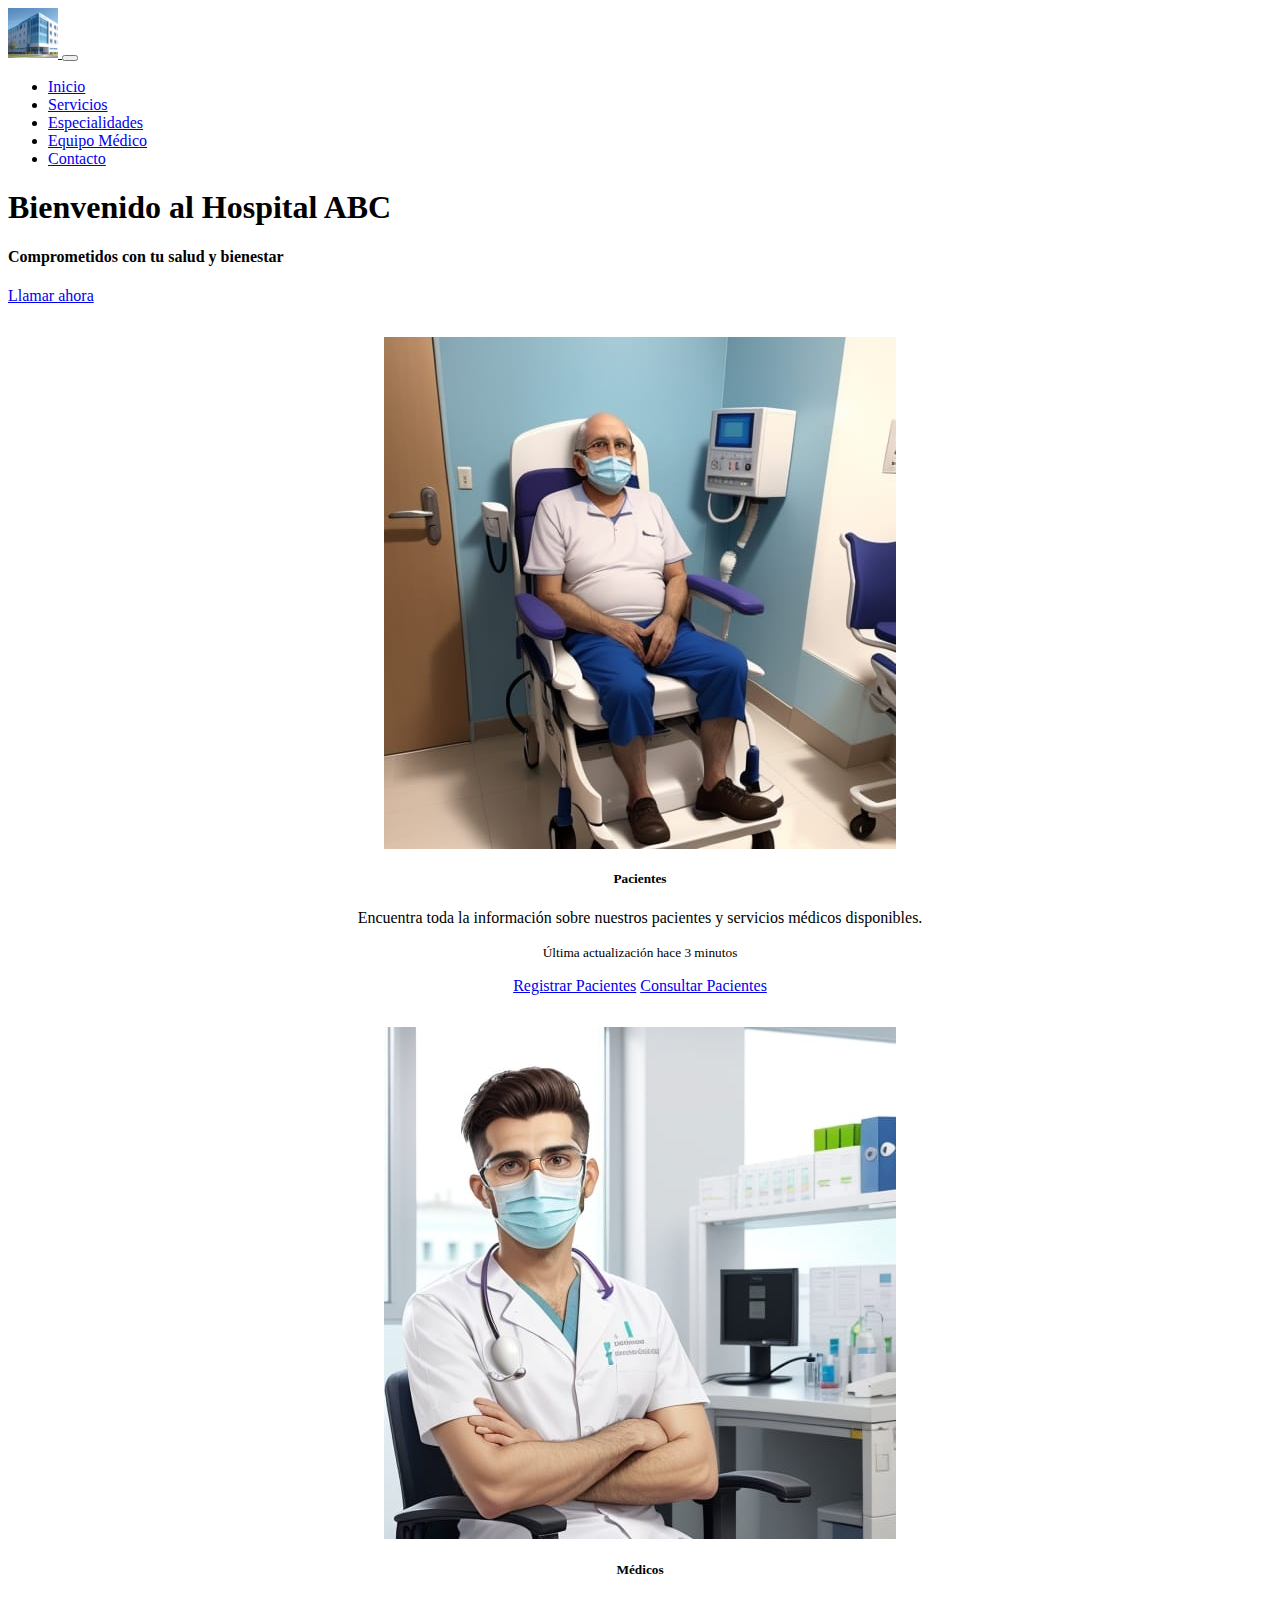
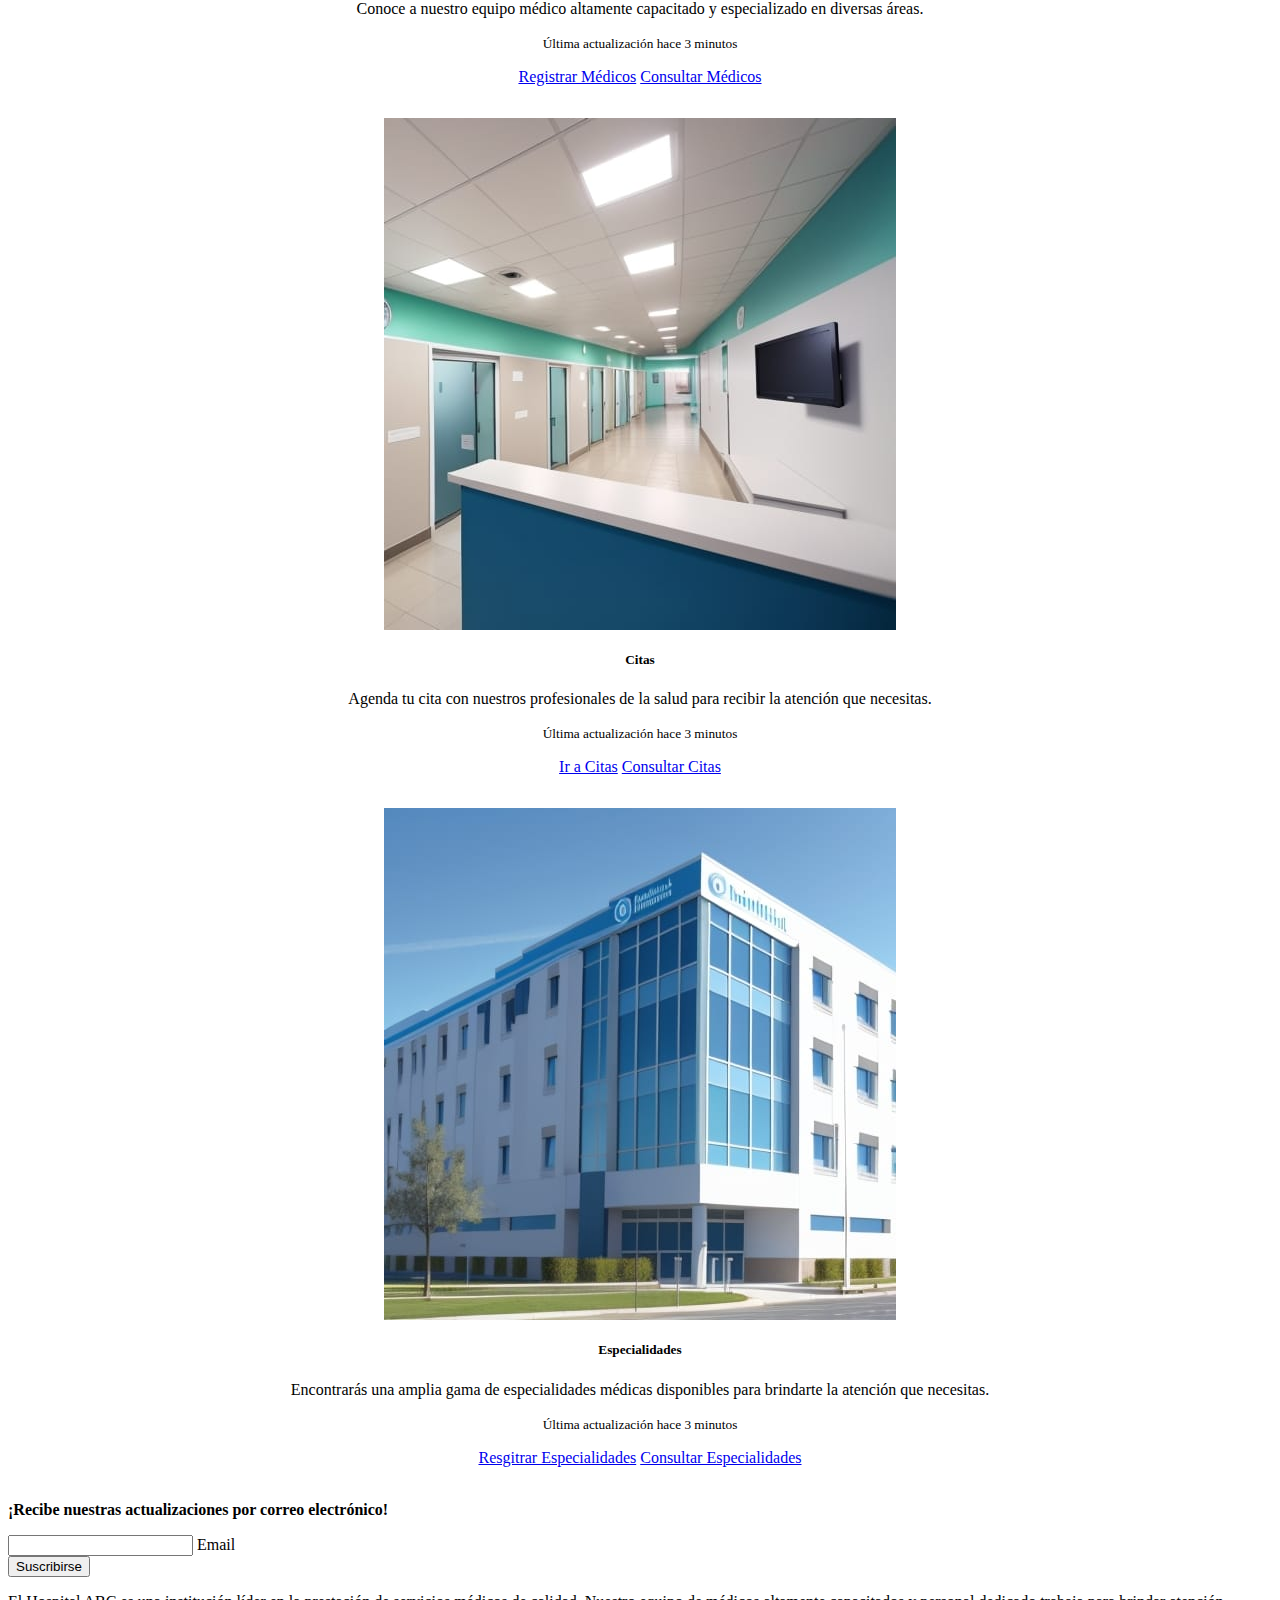
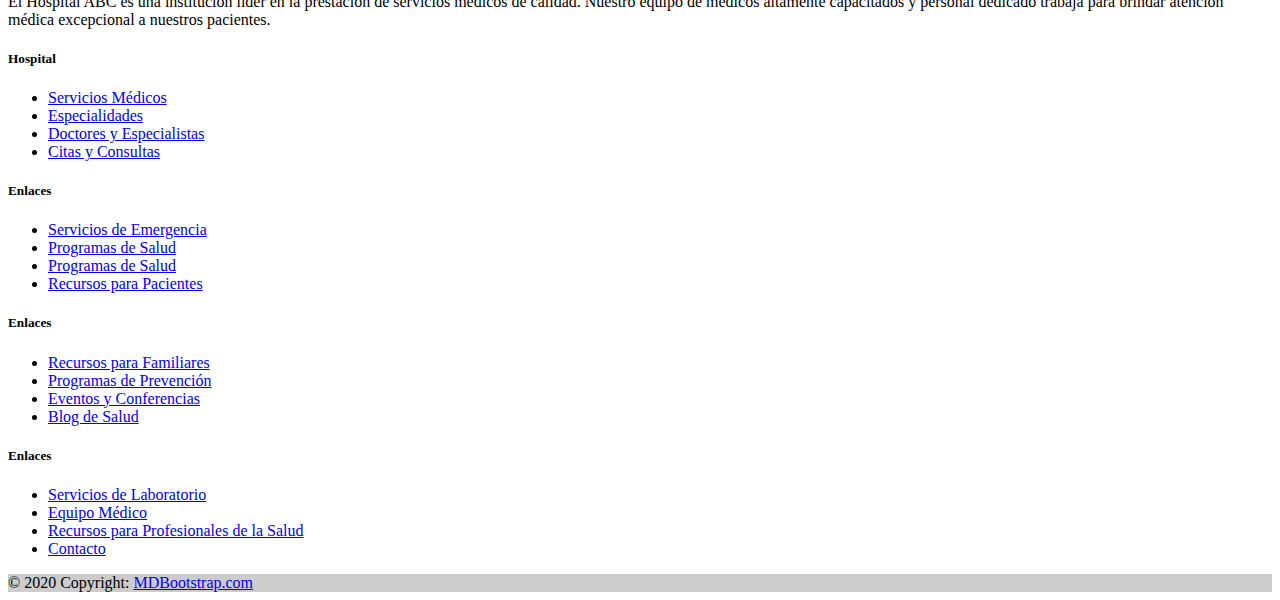
<file: index.html>
<!DOCTYPE html>
<html lang="es">
<head>
    <meta charset="UTF-8">
    <meta name="viewport" content="width=device-width, initial-scale=1.0">
    <link href="https://cdn.jsdelivr.net/npm/bootstrap@5.3.0/dist/css/bootstrap.min.css" rel="stylesheet" integrity="sha384-9ndCyUaIbzAi2FUVXJi0CjmCapSmO7SnpJef0486qhLnuZ2cdeRhO02iuK6FUUVM" crossorigin="anonymous">
    <link rel="stylesheet" href="/assets/css/style.css">
    <title>Inicio</title>
</head>
<body>
    <div data-include="includes/header.html"></div>
    <main>
        <div class="card-group">
          <div class="card">
            <img src="/assets/images/pacientes.jpeg" class="card-img-top" alt="Imagen de pacientes">
            <div class="card-body">
              <h5 class="card-title">Pacientes</h5>
              <p class="card-text">Encuentra toda la información sobre nuestros pacientes y servicios médicos disponibles.</p>
              <p class="card-text"><small class="text-muted">Última actualización hace 3 minutos</small></p>
              <a href="formulario.html?type=pacientes" id="pacientes" class="btn btn-primary">Registrar Pacientes</a>
              <a href="consultarPacientes.html" id="consultarPacientes" class="btn btn-primary">Consultar Pacientes</a>

            </div>
          </div>
          <div class="card">
            <img src="/assets/images/medicos.jpeg" class="card-img-top" alt="Imagen de médicos">
            <div class="card-body">
              <h5 class="card-title">Médicos</h5>
              <p class="card-text">Conoce a nuestro equipo médico altamente capacitado y especializado en diversas áreas.</p>
              <p class="card-text"><small class="text-muted">Última actualización hace 3 minutos</small></p>
              <a id="medicos" href="formulario.html?type=medicos" class="btn btn-primary">Registrar Médicos</a>
              <a href="consultarMedicos.html" id="consultarMedicos" class="btn btn-primary">Consultar Médicos</a>
            </div>
          </div>
          <div class="card">
            <img src="/assets/images/citas.jpeg" class="card-img-top" alt="Imagen de citas">
            <div class="card-body">
              <h5 class="card-title">Citas</h5>
              <p class="card-text">Agenda tu cita con nuestros profesionales de la salud para recibir la atención que necesitas.</p>
              <p class="card-text"><small class="text-muted">Última actualización hace 3 minutos</small></p>
              <a href="registrarCita.html" class="btn btn-primary">Ir a Citas</a> <!-- Reemplaza "url-citas" con la URL correspondiente -->
              <a href="consultarCitas.html" id="consultarCitas" class="btn btn-primary">Consultar Citas</a>
            </div>
          </div>
          <div class="card">
            <img src="/assets/images/especialidades.jpeg" class="card-img-top" alt="Imagen de citas">
            <div class="card-body">
              <h5 class="card-title">Especialidades</h5>
              <p class="card-text">Encontrarás una amplia gama de especialidades médicas disponibles para brindarte la atención que necesitas.</p>
              <p class="card-text"><small class="text-muted">Última actualización hace 3 minutos</small></p>
              <a href="registrarEspecialidades.html" class="btn btn-primary">Resgitrar Especialidades</a> <!-- Reemplaza "url-citas" con la URL correspondiente -->
              <a href="consultarEspecialidades.html" id="consultarEspecialidades" class="btn btn-primary">Consultar Especialidades</a>
            </div>
        </div>
      </main>
    <br>
    <div data-include="includes/footer.html"></div>
    <script src="/javaScript/headerandfooter.js"></script>
    <script src="/javaScript/index.js"></script>
    <script src="/javaScript/formEngine.js"></script>
    <script src="https://cdn.jsdelivr.net/npm/bootstrap@5.3.0/dist/js/bootstrap.bundle.min.js" integrity="sha384-geWF76RCwLtnZ8qwWowPQNguL3RmwHVBC9FhGdlKrxdiJJigb/j/68SIy3Te4Bkz" crossorigin="anonymous"></script>
</body>
</html>
</file>
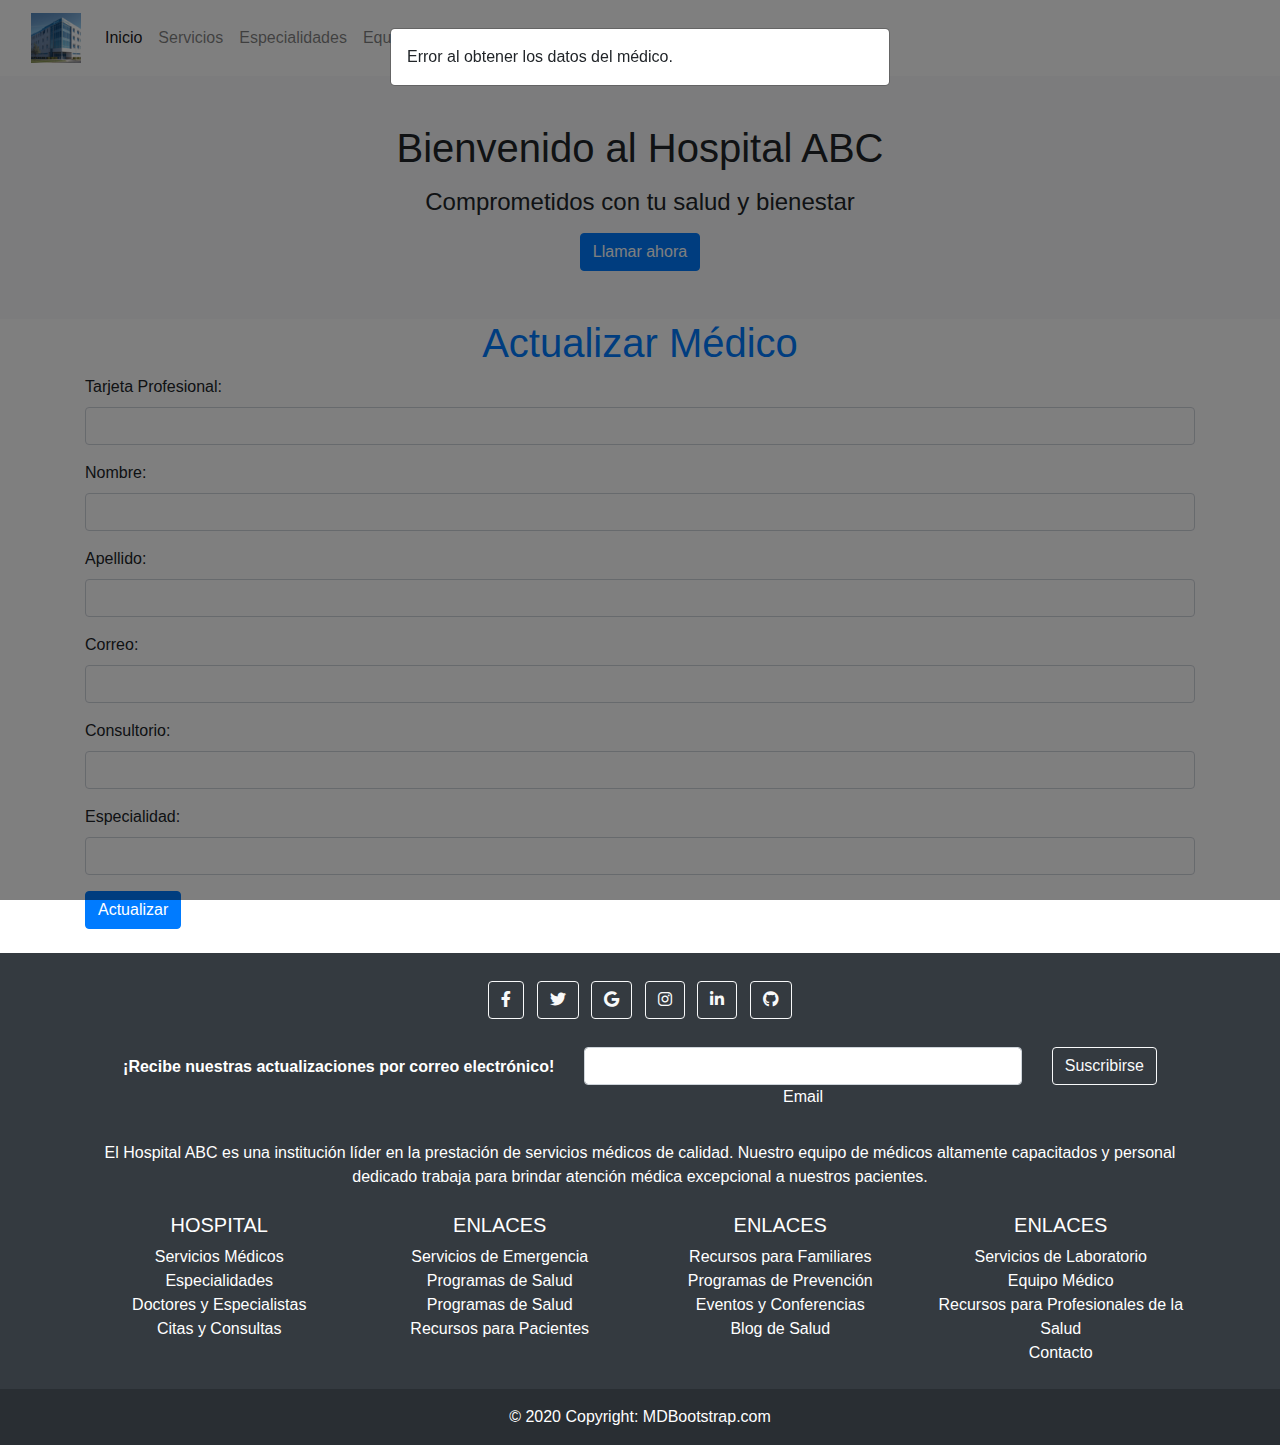
<file: actualizarMedico.html>
<!DOCTYPE html>
<html>
<head>
    <title>Actualizar Médico</title>
    <meta charset="UTF-8">
    <meta name="viewport" content="width=device-width, initial-scale=1.0">
    <link href="https://stackpath.bootstrapcdn.com/bootstrap/4.5.2/css/bootstrap.min.css" rel="stylesheet">
    <link rel="stylesheet" href="/assets/css/style.css">
    <link rel="stylesheet" href="https://cdnjs.cloudflare.com/ajax/libs/font-awesome/5.15.4/css/all.min.css" crossorigin="anonymous" referrerpolicy="no-referrer" />
    <link rel="stylesheet" href="https://cdnjs.cloudflare.com/ajax/libs/font-awesome/6.0.0/css/all.min.css">
</head>
<body>
  <div data-include="includes/header.html"></div>
  <div class="container">
    <h1 class="text-center text-primary">Actualizar Médico</h1>

    <form id="updateForm">
      <div class="form-group">
        <label for="tarjetaProfesional">Tarjeta Profesional:</label>
        <input type="number" class="form-control" id="tarjetaProfesionalInput" name="tarjetaProfesional" required>
      </div>

      <div class="form-group">
        <label for="nombre">Nombre:</label>
        <input type="text" class="form-control" id="nombreInput" name="nombre" required>
      </div>

      <div class="form-group">
        <label for="apellido">Apellido:</label>
        <input type="text" class="form-control" id="apellidoInput" name="apellido" required>
      </div>

      <div class="form-group">
        <label for="correo">Correo:</label>
        <input type="email" class="form-control" id="correoInput" name="correo" required>
      </div>

      <div class="form-group">
        <label for="consultorio">Consultorio:</label>
        <input type="text" class="form-control" id="consultorioInput" name="consultorio" required>
      </div>

      <div class="form-group">
        <label for="especialidad">Especialidad:</label>
        <input type="number" class="form-control" id="especialidadInput" name="especialidad" required>
      </div>

      <button type="submit" class="btn btn-primary">Actualizar</button>
    </form>
  </div>
  <br>
  <div data-include="includes/footer.html"></div>
    <script src="https://code.jquery.com/jquery-3.6.0.min.js"></script>
    <script src="/javaScript/headerandfooter.js"></script>
    <script src="https://stackpath.bootstrapcdn.com/bootstrap/4.5.2/js/bootstrap.min.js"></script>
    <script src="/javaScript/actualizarMedico.js"></script>
    <script src="/javaScript/headerandfooter.js"></script>
</body>
</html>
</file>
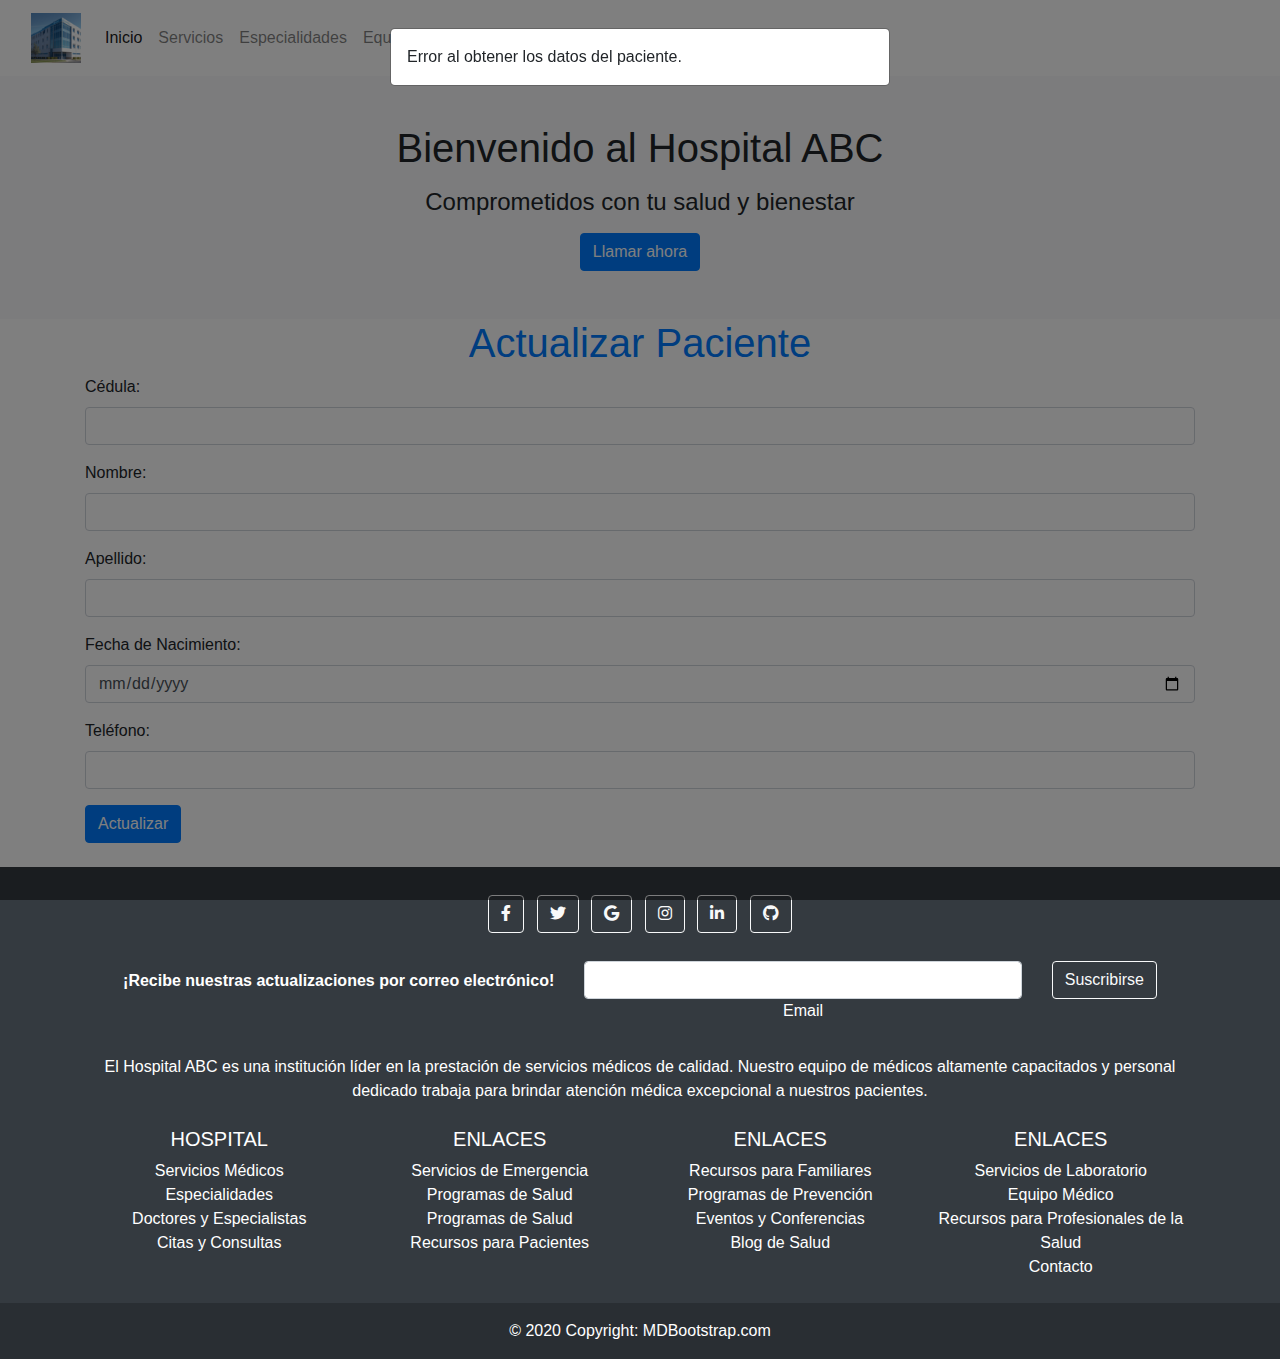
<file: actualizarPaciente.html>
<!DOCTYPE html>
<html>
<head>
    <title>Actualizar Paciente</title>
    <meta charset="UTF-8">
    <meta name="viewport" content="width=device-width, initial-scale=1.0">
    <link href="https://stackpath.bootstrapcdn.com/bootstrap/4.5.2/css/bootstrap.min.css" rel="stylesheet">
    <link rel="stylesheet" href="/assets/css/style.css">
    <link rel="stylesheet" href="https://cdnjs.cloudflare.com/ajax/libs/font-awesome/5.15.4/css/all.min.css" crossorigin="anonymous" referrerpolicy="no-referrer" />
    <link rel="stylesheet" href="https://cdnjs.cloudflare.com/ajax/libs/font-awesome/6.0.0/css/all.min.css">
</head>
<body>
  <div data-include="includes/header.html"></div>
  <div class="container">
    <h1 class="text-center text-primary">Actualizar Paciente</h1>

    <form id="updateForm">
      <div class="form-group">
        <label for="cedula">Cédula:</label>
        <input type="number" class="form-control" id="cedulaInput" name="cedula" required>
      </div>

      <div class="form-group">
        <label for="nombre">Nombre:</label>
        <input type="text" class="form-control" id="nombreInput" name="nombre" required>
      </div>

      <div class="form-group">
        <label for="apellido">Apellido:</label>
        <input type="text" class="form-control" id="apellidoInput" name="apellido" required>
      </div>

      <div class="form-group">
        <label for="fechaNacimiento">Fecha de Nacimiento:</label>
        <input type="date" class="form-control" id="fechaNacimientoInput" name="fechaNacimiento" required>
      </div>

      <div class="form-group">
        <label for="telefono">Teléfono:</label>
        <input type="text" class="form-control" id="telefonoInput" name="telefono" required>
      </div>

      <button type="submit" class="btn btn-primary">Actualizar</button>
    </form>
  </div>
  <br>
  <div data-include="includes/footer.html"></div>
    <script src="https://code.jquery.com/jquery-3.6.0.min.js"></script>
    <script src="/javaScript/headerandfooter.js"></script>
    <script src="https://stackpath.bootstrapcdn.com/bootstrap/4.5.2/js/bootstrap.min.js"></script>
    <script src="/javaScript/actualizarPaciente.js"></script>
    <script src="/javaScript/headerandfooter.js"></script>
</body>
</html>
</file>
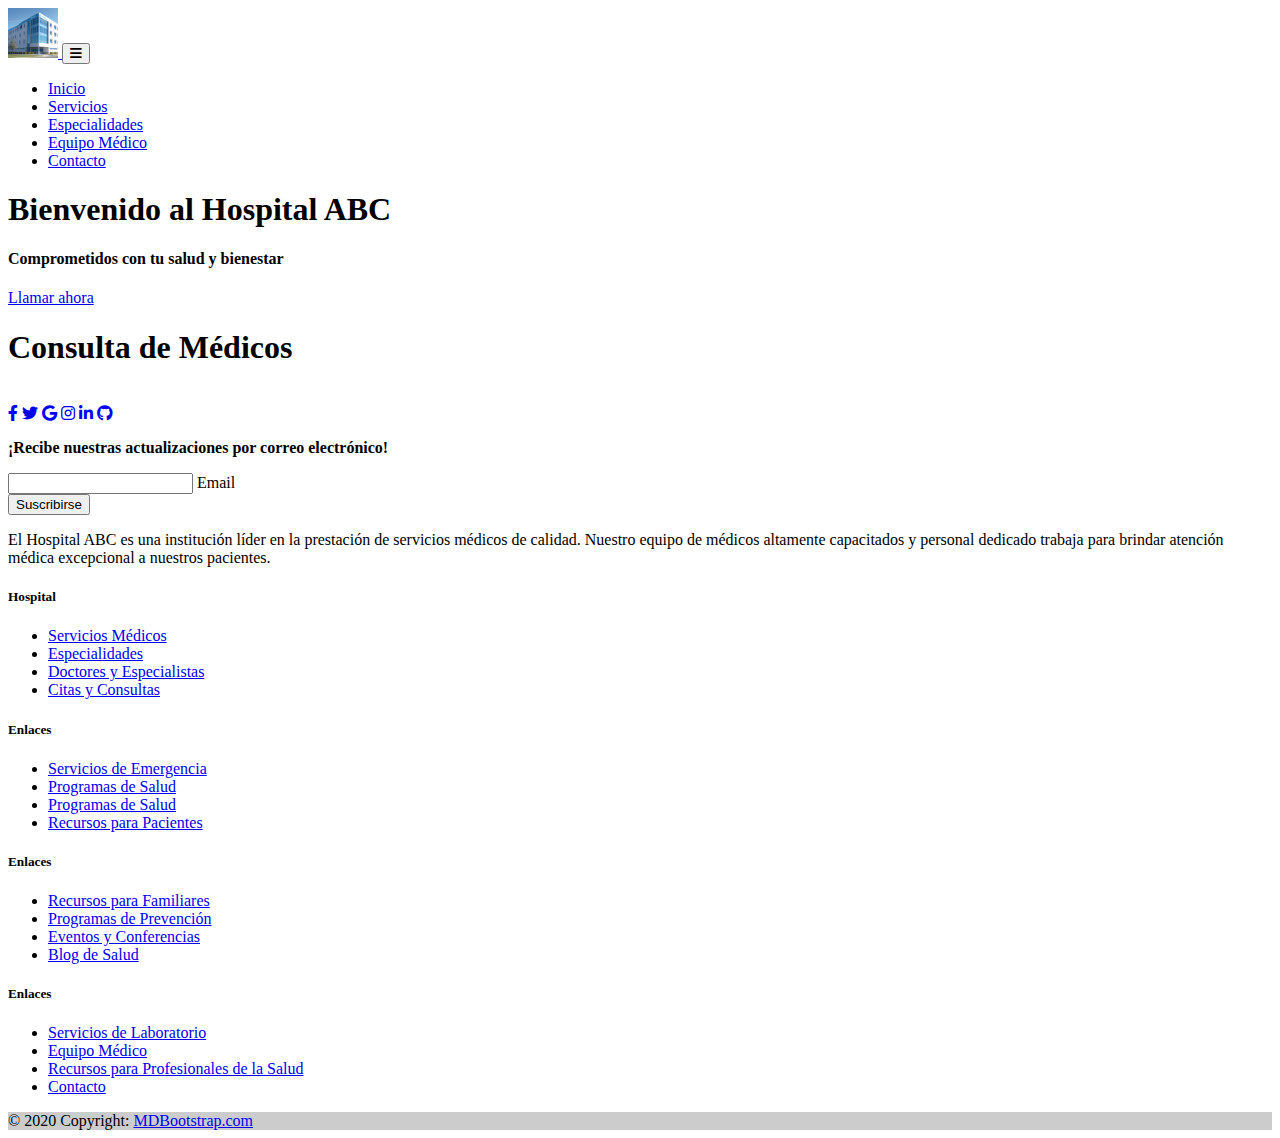
<file: consultarMedicos.html>
<!DOCTYPE html>
<html lang="en">
<head>
    <meta charset="UTF-8">
    <meta name="viewport" content="width=device-width, initial-scale=1.0">
    <link href="https://cdn.jsdelivr.net/npm/bootstrap@5.3.0/dist/css/bootstrap.min.css" rel="stylesheet" integrity="sha384-9ndCyUaIbzAi2FUVXJi0CjmCapSmO7SnpJef0486qhLnuZ2cdeRhO02iuK6FUUVM" crossorigin="anonymous">
    <link rel="stylesheet" href="/assets/css/style.css">
    <link rel="stylesheet" href="https://cdnjs.cloudflare.com/ajax/libs/font-awesome/6.0.0-beta3/css/all.min.css" integrity="sha512-M1ceh8W6Zsmmdf3lIYo4yMgX/ZX7E8+xQ/QU1HzrnOIBiXrszk7bjFJjDkTSxtLQLZmVl+Jkqw7mHwZFSg7hQg==" crossorigin="anonymous" referrerpolicy="no-referrer" />
    <link rel="stylesheet" href="https://cdnjs.cloudflare.com/ajax/libs/font-awesome/5.15.4/css/all.min.css" crossorigin="anonymous" referrerpolicy="no-referrer" />
    <link rel="stylesheet" href="https://cdnjs.cloudflare.com/ajax/libs/font-awesome/6.0.0/css/all.min.css">

    <title>Consultar Médicos</title>
</head>
<body>
    <div data-include="includes/header.html"></div>
    <main>
        <h1 class="text-center text-primary">Consulta de Médicos</h1>
        <div id="medicosTable"></div>
    </main>
    <br>
    <div data-include="includes/footer.html"></div>
    <script src="/javaScript/medicos.js"></script>
    <script src="/javaScript/headerandfooter.js"></script>
    <script src="https://code.jquery.com/jquery-3.6.0.min.js"></script>
    <script src="https://cdn.jsdelivr.net/npm/bootstrap@5.3.0/dist/js/bootstrap.bundle.min.js" integrity="sha384-geWF76RCwLtnZ8qwWowPQNguL3RmwHVBC9FhGdlKrxdiJJigb/j/68SIy3Te4Bkz" crossorigin="anonymous"></script>
</body>
</html>
</file>
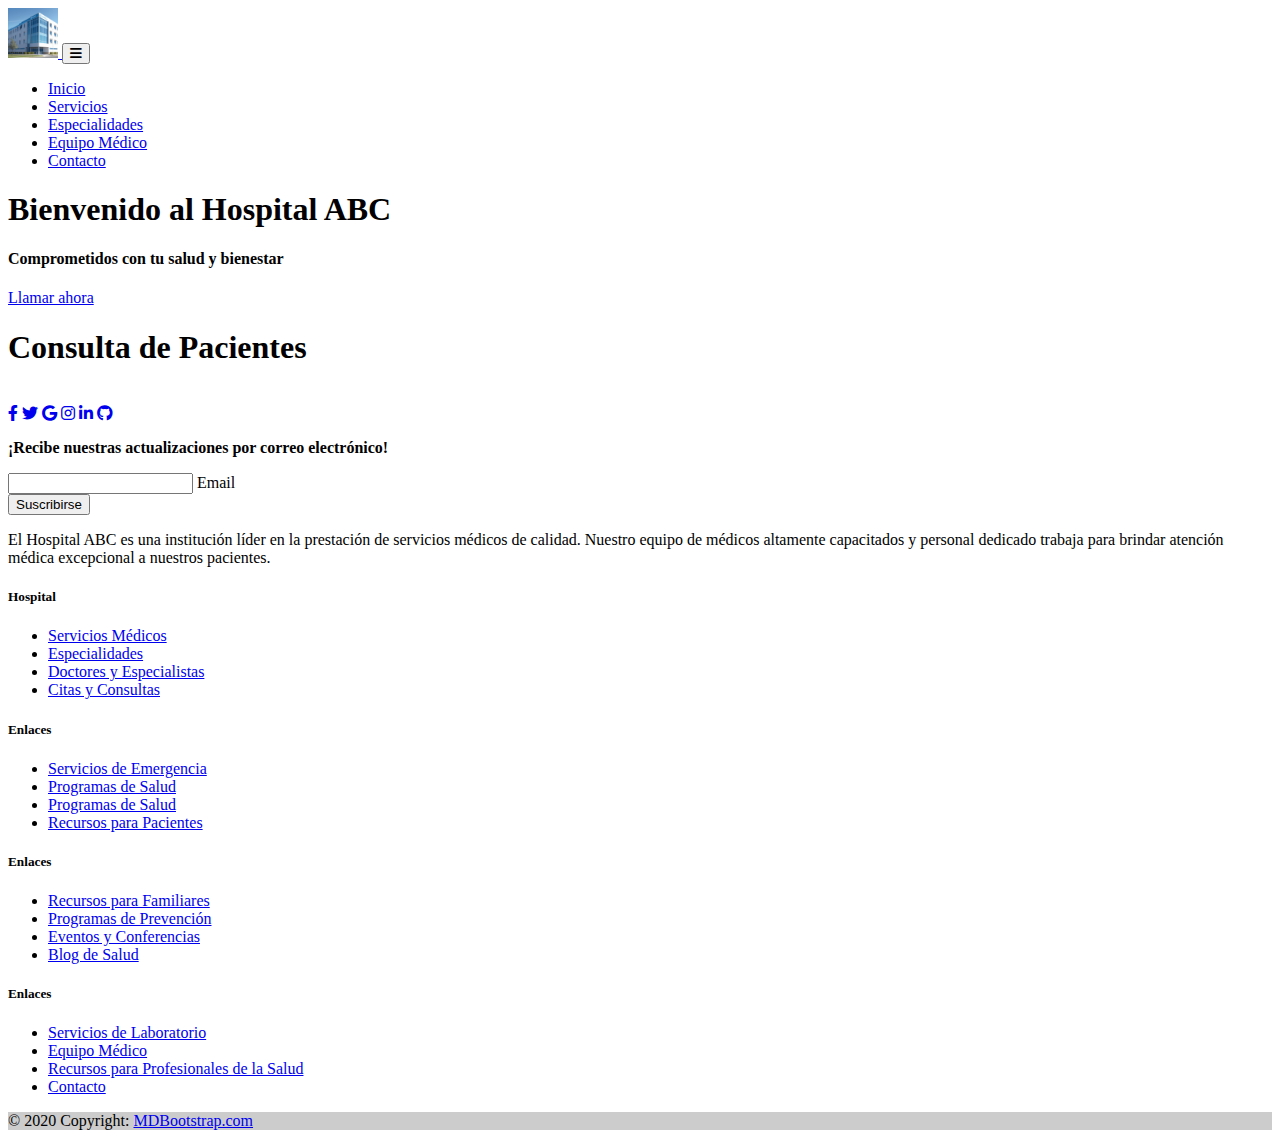
<file: consultarPacientes.html>
<!DOCTYPE html>
<html lang="en">
<head>
    <meta charset="UTF-8">
    <meta name="viewport" content="width=device-width, initial-scale=1.0">
    <link href="https://cdn.jsdelivr.net/npm/bootstrap@5.3.0/dist/css/bootstrap.min.css" rel="stylesheet" integrity="sha384-9ndCyUaIbzAi2FUVXJi0CjmCapSmO7SnpJef0486qhLnuZ2cdeRhO02iuK6FUUVM" crossorigin="anonymous">
    <link rel="stylesheet" href="/assets/css/style.css">
    <link href="https://cdn.jsdelivr.net/npm/bootstrap@5.3.0/dist/css/bootstrap.min.css" rel="stylesheet" integrity="sha384-9ndCyUaIbzAi2FUVXJi0CjmCapSmO7SnpJef0486qhLnuZ2cdeRhO02iuK6FUUVM" crossorigin="anonymous">
    <link rel="stylesheet" href="/assets/css/style.css">
    <link rel="stylesheet" href="https://cdnjs.cloudflare.com/ajax/libs/font-awesome/6.0.0-beta3/css/all.min.css" integrity="sha512-M1ceh8W6Zsmmdf3lIYo4yMgX/ZX7E8+xQ/QU1HzrnOIBiXrszk7bjFJjDkTSxtLQLZmVl+Jkqw7mHwZFSg7hQg==" crossorigin="anonymous" referrerpolicy="no-referrer" />
    <link rel="stylesheet" href="https://cdnjs.cloudflare.com/ajax/libs/font-awesome/5.15.4/css/all.min.css" crossorigin="anonymous" referrerpolicy="no-referrer" />
    <link rel="stylesheet" href="https://cdnjs.cloudflare.com/ajax/libs/font-awesome/6.0.0/css/all.min.css">

    <title>Consultar Pacientes</title>
</head>
<body>
    <div data-include="includes/header.html"></div>
    <main>
        <h1 class="text-center text-primary">Consulta de Pacientes</h1>
        <div id="pacientesTable"></div>
    </main>
    <br>
    <div data-include="includes/footer.html"></div>
    <script src="/javaScript/pacientes.js"></script>
    <script src="/javaScript/headerandfooter.js"></script>
    <script src="https://code.jquery.com/jquery-3.6.0.min.js"></script>
    <script src="https://cdn.jsdelivr.net/npm/bootstrap@5.3.0/dist/js/bootstrap.bundle.min.js" integrity="sha384-geWF76RCwLtnZ8qwWowPQNguL3RmwHVBC9FhGdlKrxdiJJigb/j/68SIy3Te4Bkz" crossorigin="anonymous"></script>
</body>
</html>
</file>
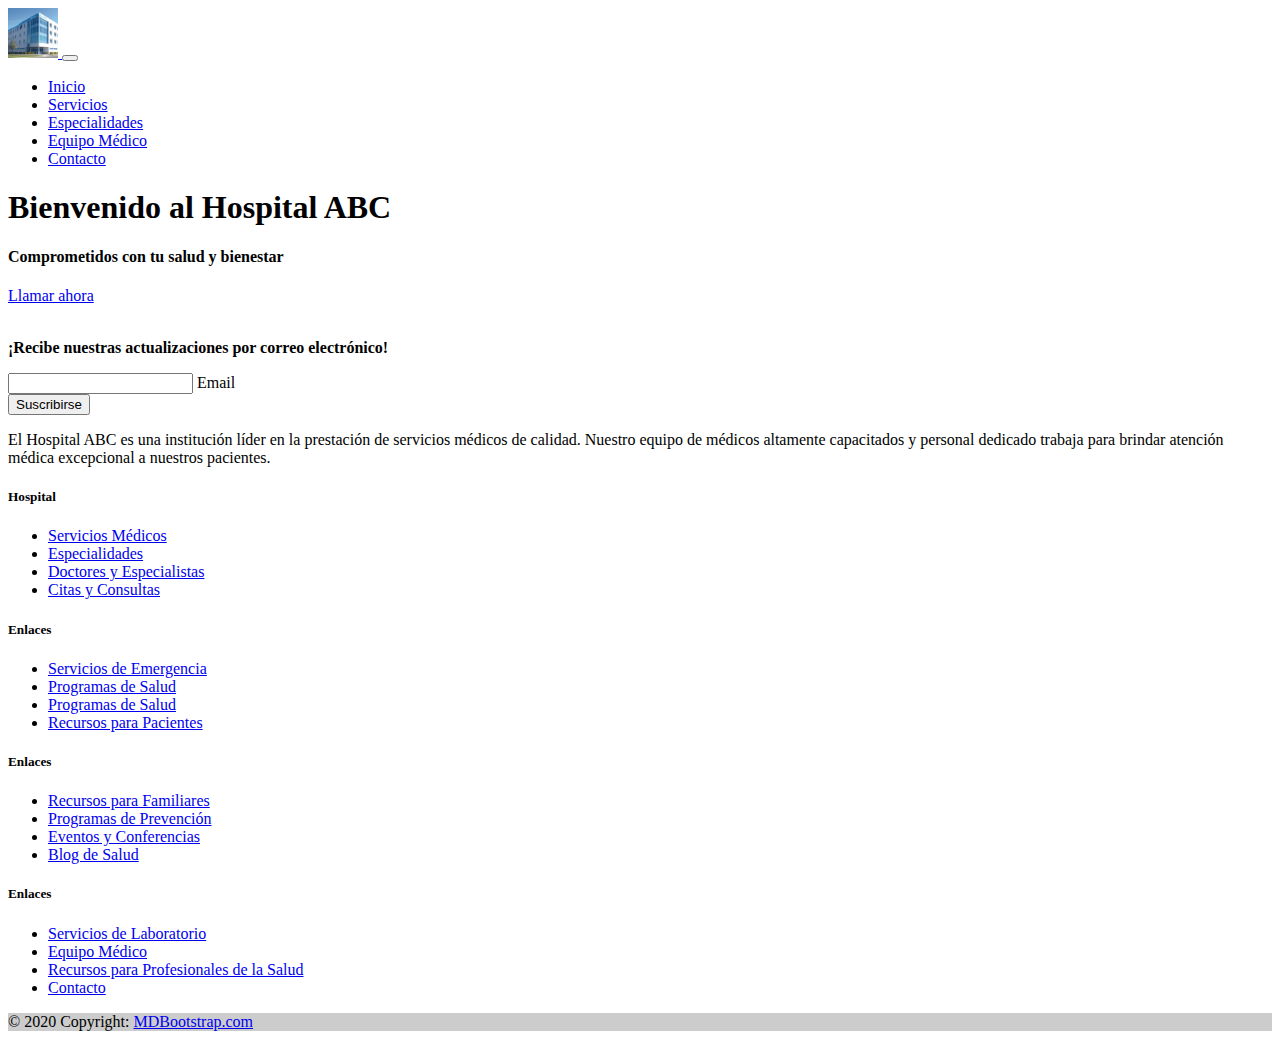
<file: formulario.html>
<!DOCTYPE html>
<html lang="es">
<head>
    <meta charset="UTF-8">
    <meta name="viewport" content="width=device-width, initial-scale=1.0">
    <link href="https://cdn.jsdelivr.net/npm/bootstrap@5.3.0/dist/css/bootstrap.min.css" rel="stylesheet" integrity="sha384-9ndCyUaIbzAi2FUVXJi0CjmCapSmO7SnpJef0486qhLnuZ2cdeRhO02iuK6FUUVM" crossorigin="anonymous">
    <link rel="stylesheet" href="/assets/css/style.css">
    <title>Formulario</title>
</head>
<body>
    <div data-include="includes/header.html"></div>
    <main>
    </main>
    <br>
    <div data-include="includes/footer.html"></div>
    <script src="/javaScript/formEngine.js"></script>
    <script src="/javaScript/headerandfooter.js"></script>
    <script src="/javaScript/index.js"></script>
    <script src="https://code.jquery.com/jquery-3.6.0.min.js"></script>
    <script src="https://cdn.jsdelivr.net/npm/bootstrap@5.3.0/dist/js/bootstrap.bundle.min.js" integrity="sha384-geWF76RCwLtnZ8qwWowPQNguL3RmwHVBC9FhGdlKrxdiJJigb/j/68SIy3Te4Bkz" crossorigin="anonymous"></script>
</body>
</html>
</file>
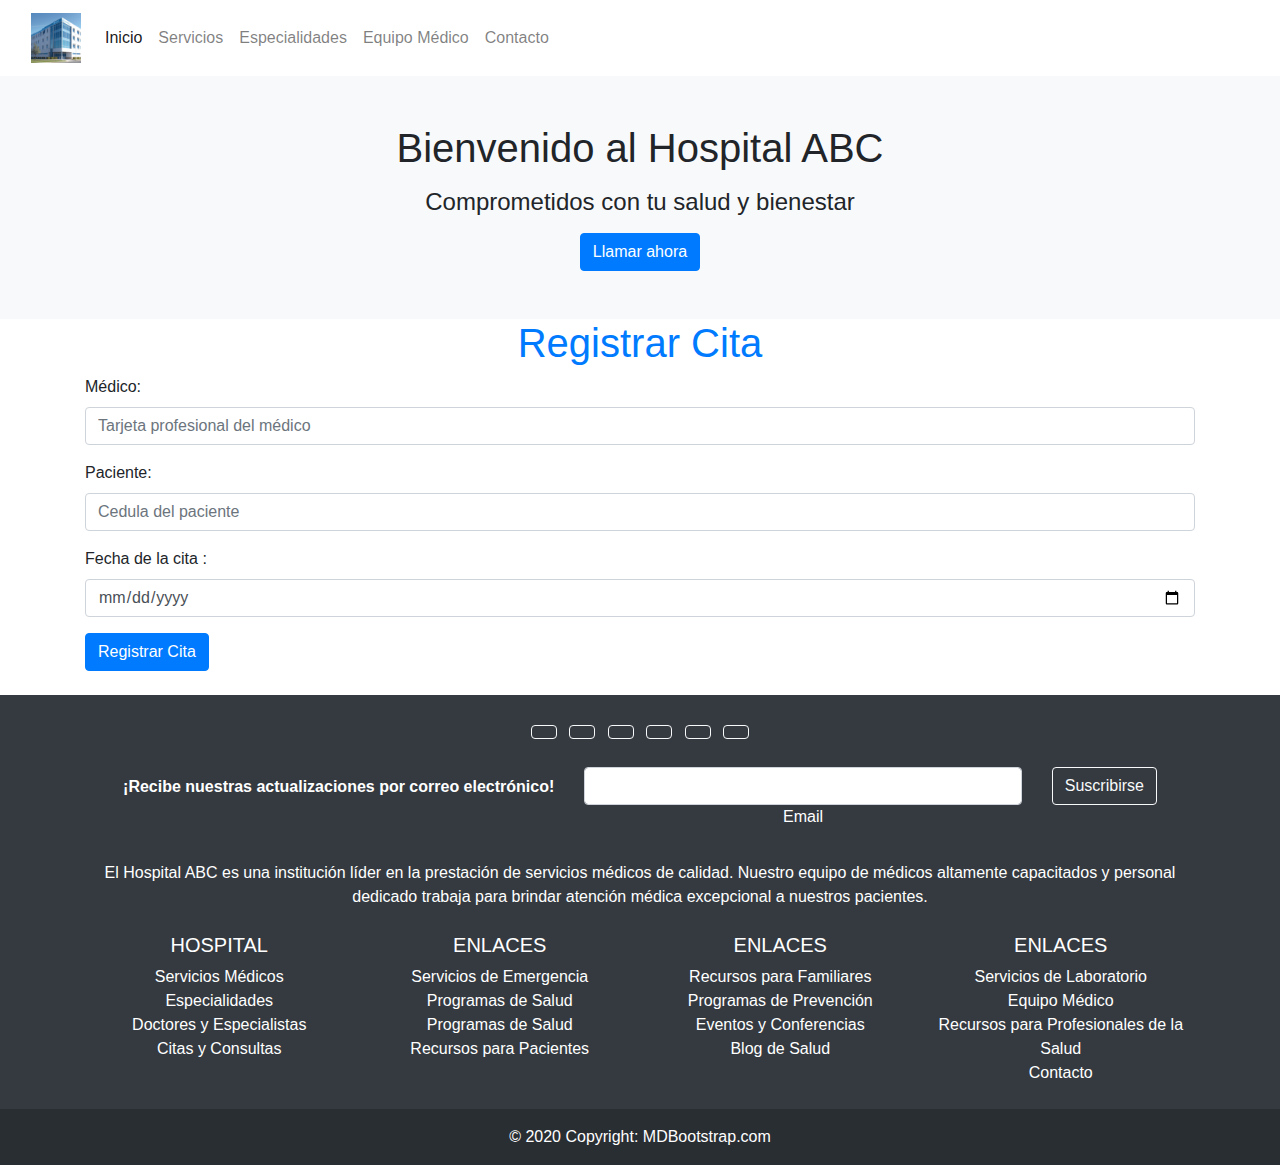
<file: registrarCita.html>
<!DOCTYPE html>
<html lang="en">
<head>
    <meta charset="UTF-8">
    <meta name="viewport" content="width=device-width, initial-scale=1.0">
    <title>Registrar Cita</title>
    <link rel="stylesheet" href="/assets/css/style.css">
    <link href="https://stackpath.bootstrapcdn.com/bootstrap/4.5.2/css/bootstrap.min.css" rel="stylesheet">
</head>
<body>
    <div data-include="includes/header.html"></div>
    <div class="container">
        <h1 class="text-center text-primary">Registrar Cita</h1>

        <form id="citaForm">
            <div class="form-group">
                <label for="medicoInput">Médico:</label>
                <input type="number" class="form-control" id="medicoInput" name="medico" placeholder="Tarjeta profesional del médico">
            </div>

            <div class="form-group">
                <label for="pacienteInput">Paciente:</label>
                <input type="number" class="form-control" id="pacienteInput" name="paciente" placeholder="Cedula del paciente">
            </div>

            <div class="form-group">
                <label for="fechaInput">Fecha de la cita :</label>
                <input type="date" class="form-control" id="fechaInput" name="fecha">
            </div>

            <button type="submit" class="btn btn-primary">Registrar Cita</button>
        </form>
    </div>
    <br>
    <div data-include="includes/footer.html"></div>
    <script src="https://code.jquery.com/jquery-3.6.0.min.js"></script>
    <script src="https://stackpath.bootstrapcdn.com/bootstrap/4.5.2/js/bootstrap.min.js"></script>
    <script src="/javaScript/headerandfooter.js"></script>
    <script src="/javaScript/citas.js"></script>
</body>
</html>
</file>
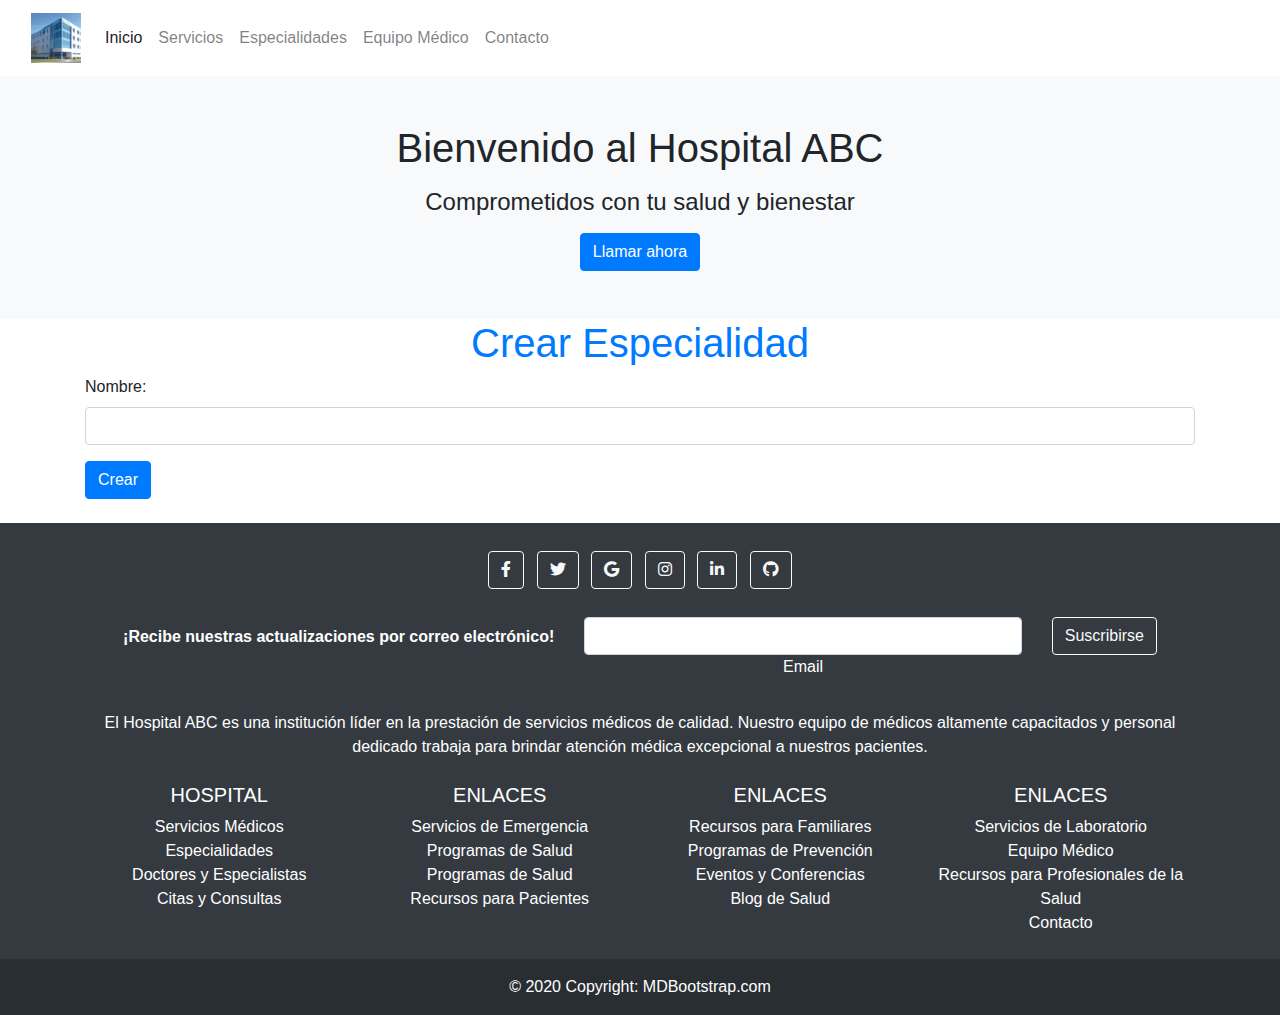
<file: registrarEspecialidades.html>
<!DOCTYPE html>
<html>
<head>
    <title>Crear Especialidad</title>
    <meta charset="UTF-8">
    <meta name="viewport" content="width=device-width, initial-scale=1.0">
    <link href="https://stackpath.bootstrapcdn.com/bootstrap/4.5.2/css/bootstrap.min.css" rel="stylesheet">
    <link rel="stylesheet" href="/assets/css/style.css">
    <link rel="stylesheet" href="https://cdnjs.cloudflare.com/ajax/libs/font-awesome/5.15.4/css/all.min.css" crossorigin="anonymous" referrerpolicy="no-referrer" />
    <link rel="stylesheet" href="https://cdnjs.cloudflare.com/ajax/libs/font-awesome/6.0.0/css/all.min.css">
</head>
<body>
    <div data-include="includes/header.html"></div>
  <div class="container">
    <h1 class="text-center text-primary">Crear Especialidad</h1>

    <form id="createForm">
      <div class="form-group">
        <label for="nombre">Nombre:</label>
        <input type="text" class="form-control" id="nombreInput" name="nombre" required>
      </div>

      <button type="submit" class="btn btn-primary">Crear</button>
    </form>
  </div>
  <br>
  <div data-include="includes/footer.html"></div>
  <script src="https://code.jquery.com/jquery-3.6.0.min.js"></script>
  <script src="https://stackpath.bootstrapcdn.com/bootstrap/4.5.2/js/bootstrap.min.js"></script>
  <script src="/javaScript/especialidades.js"></script>
  <script src="/javaScript/headerandfooter.js"></script>
</body>
</html>
</file>
<file: assets/css/style.css>
footer {
    margin-bottom: 0;
  }


  .navbar-brand img {
    max-height: 50px; /* Ajusta la altura máxima del logo */
    max-width: 100%; /* Ajusta el ancho máximo del logo */
  }

  @media (max-width: 576px) {
    /* Estilos para pantallas pequeñas (dispositivos móviles) */
    .navbar-brand img {
      max-height: 40px; /* Ajusta la altura máxima del logo para pantallas pequeñas */
    }
  }

  .card-img-top {
    padding-top: 2em;
    max-width: 70%;
    height: auto;
    display: block;
    margin: 0 auto;
  }

  .card {
    text-align: center;
  }
</file>
